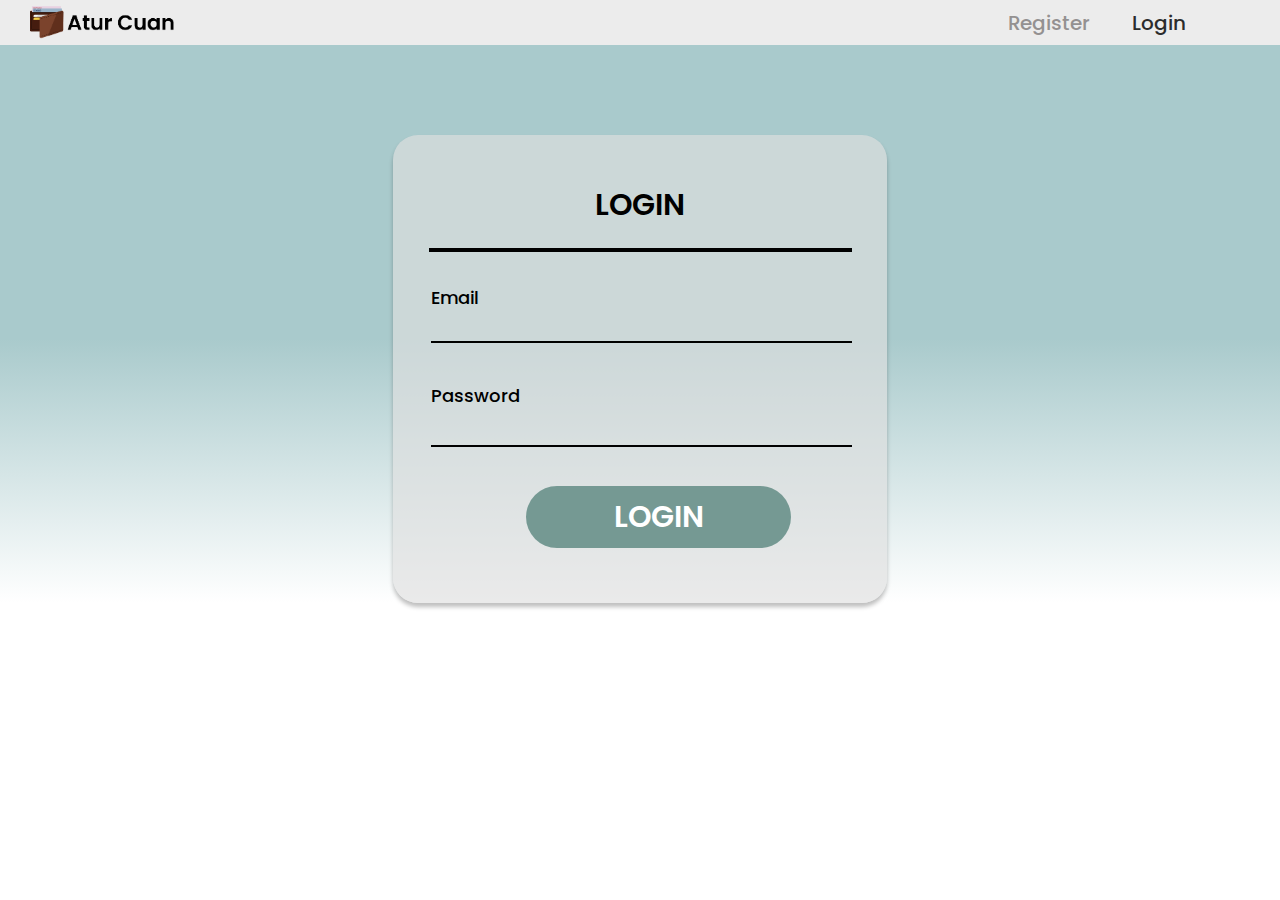
<file: login.html>
<!DOCTYPE html>
<html lang="en">
<head>
    <meta charset="UTF-8">
    <meta http-equiv="X-UA-Compatible" content="IE=edge">
    <meta name="viewport" content="width=device-width, initial-scale=1.0">
    <link rel="preconnect" href="https://fonts.googleapis.com">

    <link rel="preconnect" href="https://fonts.gstatic.com" crossorigin>
    <link href="https://fonts.googleapis.com/css2?family=Poppins:ital,wght@0,100;0,200;0,300;0,400;0,500;0,600;0,700;0,800;0,900;1,100;1,200;1,300;1,400;1,500;1,600;1,700;1,800;1,900&display=swap" rel="stylesheet">
    <link rel="stylesheet" href="assets/css/tgr.css">
    <title>Login</title>
</head>
<body>
    
<section id="login">
    <div class="header">
        <div class="content">
            <img src="assets/img/aturcuan-logo.png" alt="">
            <div class="logis2">
                <a class="register" href="#">Register</a>
                <a class="login" href="#">Login</a>
            </div>
        </div>
    </div>

    <div class="cardlog">
        <div class="card">
            <h1>LOGIN</h1>
            <hr class="garisreg">
            <div class="isi">
                <p class="nemail">Email</p>
                <input class="niemail" type="text" name="email" id="nlengkap">
                <hr class="garisline">

                <p class="npassword">Password</p>
                <input class="nipassword" type="password" name="email" id="nlengkap">
                <hr class="garisline">
                <div class="btnlogin">
                    <a href="#">LOGIN</a>
                </div>
            </div>
        </div>
    </div>

</section>

</body>
</html>
</file>
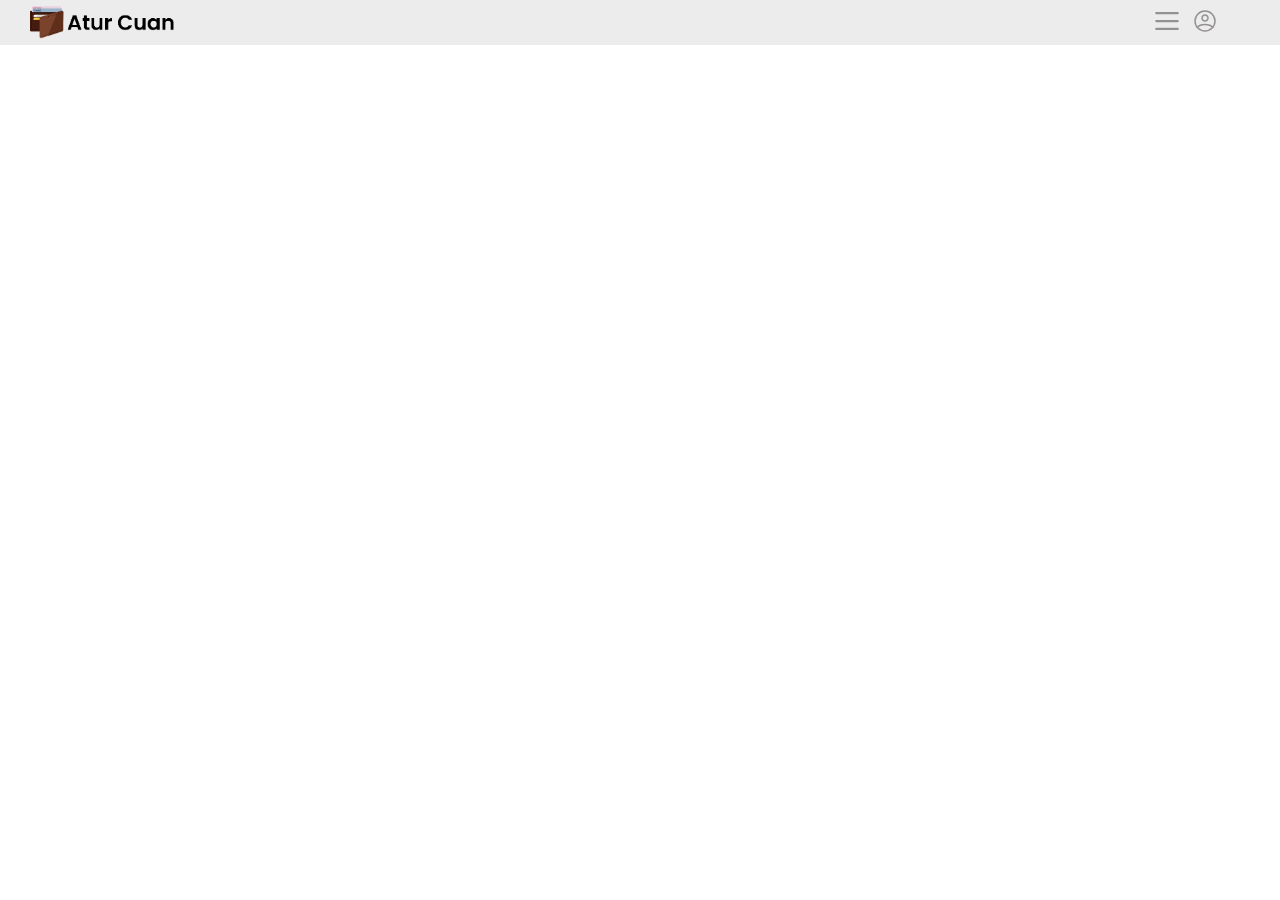
<file: profile.html>
<!DOCTYPE html>
<html lang="en">
<head>
    <meta charset="UTF-8">
    <meta http-equiv="X-UA-Compatible" content="IE=edge">
    <meta name="viewport" content="width=device-width, initial-scale=1.0">
    <link rel="preconnect" href="https://fonts.googleapis.com">

    <link rel="preconnect" href="https://fonts.gstatic.com" crossorigin>
    <link href="https://fonts.googleapis.com/css2?family=Poppins:ital,wght@0,100;0,200;0,300;0,400;0,500;0,600;0,700;0,800;0,900;1,100;1,200;1,300;1,400;1,500;1,600;1,700;1,800;1,900&display=swap" rel="stylesheet">
    <link rel="stylesheet" href="assets/css/tgr.css">
    <title>Profile</title>
</head>
<body>
    
<section id="profile">
    <div class="header">
        <div class="content">
            <img src="assets/img/aturcuan-logo.png" alt="">
            <div class="logis2">
                <div>
                    <img class="burger" src="assets/img/burger.svg" alt="">
                </div>
                <div>
                    <img class="icon" src="assets/img/icon.svg" alt="">
                </div>
            </div>
        </div>
    </div>

</section>

</body>
</html>
</file>
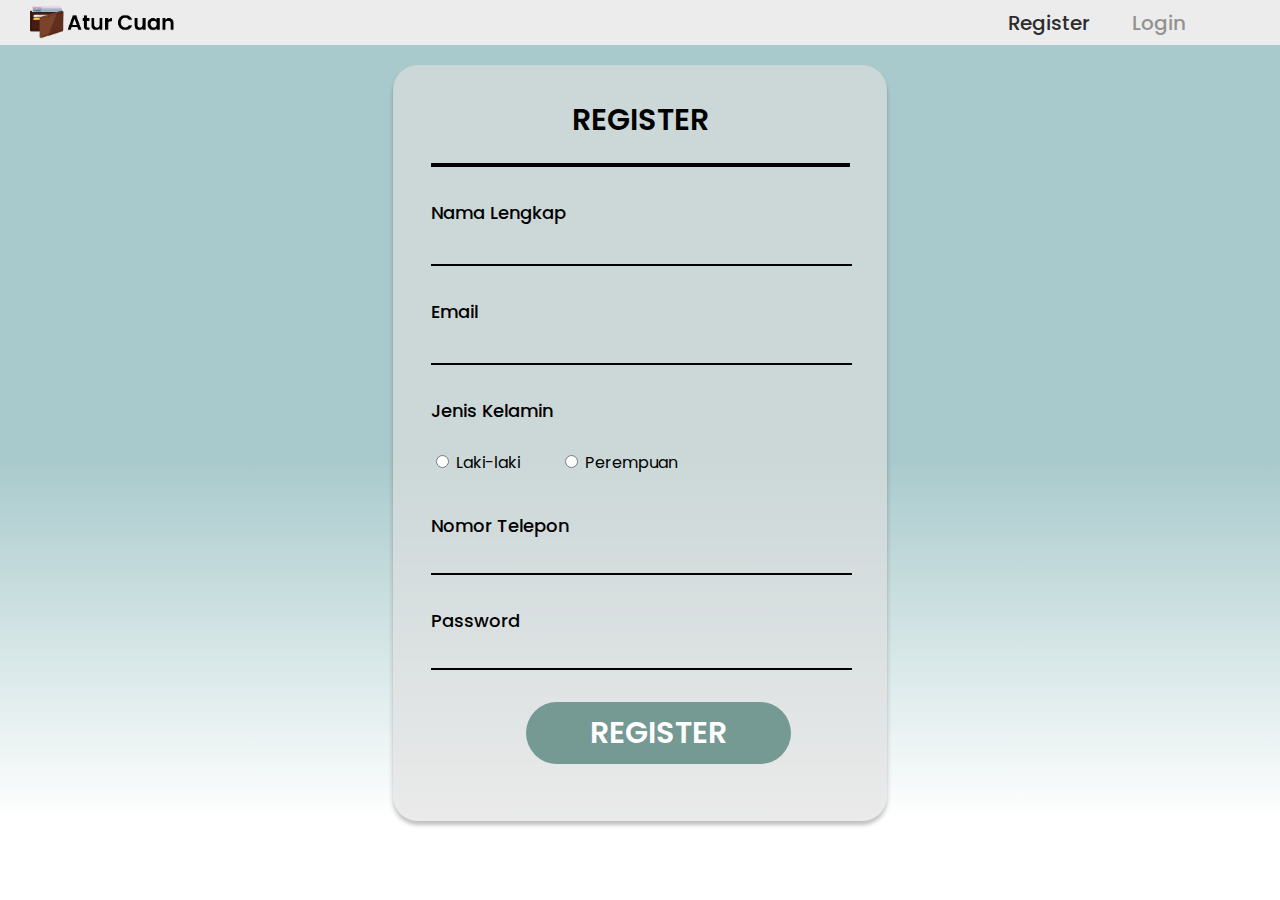
<file: signup.html>
<!DOCTYPE html>
<html lang="en">
<head>
    <meta charset="UTF-8">
    <meta http-equiv="X-UA-Compatible" content="IE=edge">
    <meta name="viewport" content="width=device-width, initial-scale=1.0">
    <link rel="preconnect" href="https://fonts.googleapis.com">

    <link rel="preconnect" href="https://fonts.gstatic.com" crossorigin>
    <link href="https://fonts.googleapis.com/css2?family=Poppins:ital,wght@0,100;0,200;0,300;0,400;0,500;0,600;0,700;0,800;0,900;1,100;1,200;1,300;1,400;1,500;1,600;1,700;1,800;1,900&display=swap" rel="stylesheet">
    <link rel="stylesheet" href="assets/css/tgr.css">
    <title>SignUp</title>
</head>
<body>
    
<section id="signup">
    <div class="header">
        <div class="content">
            <img src="assets/img/aturcuan-logo.png" alt="">
            <div class="logis">
                <a class="register" href="#">Register</a>
                <a class="login" href="#">Login</a>
            </div>
        </div>
    </div>

    <div class="card">
        <div class="content">
            <h1>REGISTER</h1>
            <hr class="line-regis">
            <div class="isi">
                <p class="nlengkap">Nama Lengkap</p>
                <input class="nname" type="text" name="name" id="nlengkap">
                <hr class="garis">
                <p class="nlengkap">Email</p>
                <input class="nname" type="text" name="email" id="nlengkap">
                <hr class="garis">
                <p class="gender">Jenis Kelamin</p>

                <div class="pilih">
                    <div class="field1">
                        <input type="radio" id="c1" name="c1" value="lk"/>
                        <label for="c1">Laki-laki</label>
                    </div>
                    
                    <div class="field2">
                        <input type="radio" id="c2" name="c1" value="pr"/>
                        <label for="c1">Perempuan</label>
                    </div>
                </div>

                <p class="notel">Nomor Telepon</p>
                <input class="ntelp" type="text" name="name" id="nlengkap">
                <hr class="garis">
                <p class="notel">Password</p>
                <input class="ntelp" type="password" name="name" id="nlengkap">
                <hr class="garis">
                <div class="btnregis">
                    <a href="#">REGISTER</a>
                </div>
            </div>
        </div>
    </div>

</section>

</body>
</html>
</file>
<file: assets/css/tgr.css>
body {
    margin: 0;
    padding: 0;
}


#signup {
    background: linear-gradient(180deg, #A9CACC 56.25%, rgba(169, 204, 198, 0) 100%);
    margin-bottom: 30px;
}

#signup .header {
    background: #ECECEC;
}

#signup .header img {
    height: 45px;
}

#signup .header .content {
    display: flex;
    justify-content: space-between;
    align-items: center;
    margin-left: 30px;
}

#signup .header .content .logis {
    padding-right: 56px;
}

.logis a {
    margin-right: 39px;
    text-decoration: none;
}

.logis .register {
    font-family: 'Poppins';
    font-style: normal;
    font-weight: 500;
    font-size: 20px;

    color: #2C2C2C;
}

.logis .login {
    font-family: 'Poppins';
    font-style: normal;
    font-weight: 500;
    font-size: 20px;

    color: #949191;

}

#signup .card .content {
    margin: 0 auto;
    width: 494px;
    height: 756px;
    background: rgba(223, 223, 223, 0.65);
    box-shadow: 0px 4px 4px rgba(0, 0, 0, 0.25);
    border-radius: 25px;
}

#signup .card h1 {
    padding-top: 32px;
    text-align: center;
    font-family: 'Poppins';
    font-style: normal;
    font-weight: 600;
    font-size: 30px;
}

.line-regis {
    align-items: center;
    width: 415px;
    top: 261px;
    border: 2px solid #000000;
    margin-bottom: 32px;
}

.isi {
    margin-left: 37.50px;
}

.isi .nname {
    outline: none;
    border-top: 0;
    border-left: 0;
    border-right: 0;
    background: transparent;
    border-bottom: #000000;
    border: 1px;
    width: 400px;
}

.isi .nlengkap {
    margin-bottom: 4px;
    color: #000000;
    font-family: 'Poppins';
    font-style: normal;
    font-weight: 500;
    font-size: 18px;
    height: 35px;
}

.garis {
    margin-left: 0;
    margin-bottom: 32px;
    width: 419px;
    border: 1px solid #000000;
}

.gender {
    height: 35px;
    font-family: 'Poppins';
    font-style: normal;
    font-weight: 500;
    font-size: 18px;
}

.pilih {
    display: flex;
    height: 30px;
    margin-bottom: 32px;
    font-family: 'Poppins';
    font-style: normal;
    font-weight: 400;
    font-size: 16px;
}

.pilih .field1 {
    margin-right: 40px;
}

.isi .ntelp {
    outline: none;
    border-top: 0;
    border-left: 0;
    border-right: 0;
    background: transparent;
    border-bottom: #000000;
    border: 1px;
    width: 400px;
}

.notel {
    margin-bottom: 0;
    height: 35px;
    font-family: 'Poppins';
    font-style: normal;
    font-weight: 500;
    font-size: 18px;
}

.btnregis {
    margin: 0 auto;
    padding-top: 8px;
    padding-bottom: 8px;
    text-align: center;
    background:#759993;
    width: 265px;
    border-radius: 50px;
}

.btnregis a {
    color: white;
    text-decoration: none;
    width: 265px;
    height: 57px;

    font-family: 'Poppins';
    font-style: normal;
    font-weight: 600;
    font-size: 30px;
}

.garisreg {
    margin-left: 0;
    margin-bottom: 37px;
    width: 419px;
    border: 1px solid #000000;
}


/* login */
body {
    margin: 0;
    padding: 0;
}


#login {
    background: linear-gradient(180deg, #A9CACC 56.25%, rgba(169, 204, 198, 0) 100%);
    margin-bottom: 30px;
}

#login .header {
    background: #ECECEC;
    margin-bottom: 90px;
}

#login .header img {
    height: 45px;
}

#login .header .content {
    display: flex;
    justify-content: space-between;
    align-items: center;
    margin-left: 30px;
}

#login .header .content .logis2 {
    padding-right: 56px;
}

.logis2 a {
    margin-right: 39px;
    text-decoration: none;
}

.logis2 .register {
    font-family: 'Poppins';
    font-style: normal;
    font-weight: 500;
    font-size: 20px;

    color: #949191;
}

.logis2 .login {
    font-family: 'Poppins';
    font-style: normal;
    font-weight: 500;
    font-size: 20px;

    color: #2C2C2C;

}

#login .cardlog h1 {
    text-align: center;
}

#login .cardlog h1 {
    font-family: 'Poppins';
    font-style: normal;
    font-weight: 600;
    font-size: 30px;
}

#login .cardlog .card {
    padding-top: 27px;
    margin: 0 auto;
    width: 494px;
    height: 441px;
    background: rgba(223, 223, 223, 0.65);
    box-shadow: 0px 4px 4px rgba(0, 0, 0, 0.25);
    border-radius: 25px;
}

.garisreg {
    margin-bottom: 37px;
    width: 419px;
    border: 2px solid #000000;
    margin: 0 auto;
}

.garisline {
    margin-left: 0;
    margin-bottom: 37px;
    width: 419px;
    border: 1px solid #000000;
    margin: 0 auto;
}

#login .isi {
    margin-left: 37.50px;
}

.garisline {
    margin-left: 0;
    margin-bottom: 39px;
}

#login .isi .nemail {
    margin-bottom: 4px;
    color: #000000;
    font-family: 'Poppins';
    font-style: normal;
    font-weight: 500;
    font-size: 18px;
    height: 35px;
    margin-top: 32px;
}

#login .isi .npassword {
    font-family: 'Poppins';
    font-style: normal;
    font-weight: 500;
    font-size: 18px;
}

#login .isi .niemail {
    outline: none;
    border-top: 0;
    border-left: 0;
    border-right: 0;
    background: transparent;
    border-bottom: #000000;
    border: 1px;
    width: 400px;
}

#login .isi .nipassword {
    outline: none;
    border-top: 0;
    border-left: 0;
    border-right: 0;
    background: transparent;
    border-bottom: #000000;
    border: 1px;
    width: 400px;
}

#login .btnlogin {
    margin: 0 auto;
    padding-top: 8px;
    padding-bottom: 8px;
    text-align: center;
    background:#759993;
    width: 265px;
    border-radius: 50px;
}

#login .btnlogin a {
    color: white;
    text-decoration: none;
    width: 265px;
    height: 57px;

    font-family: 'Poppins';
    font-style: normal;
    font-weight: 600;
    font-size: 30px;
}


/* profile */
#profile {
    background: linear-gradient(180deg, #A9CACC 56.25%, rgba(169, 204, 198, 0) 100%);
    margin-bottom: 30px;
}

#profile .header {
    background: #ECECEC;
}

#profile .header img {
    height: 45px;
}

#profile .header .content {
    display: flex;
    justify-content: space-between;
    align-items: center;
    margin-left: 30px;
}

#profile .header .content .logis2 {
    padding-right: 56px;
    display: flex;
    align-items: center;
}

#profile .logis2 .burger {
    width: 38px;
    height: 18px;
}

#profile .logis2 .icon {
    width: 38px;
    height: 22px;
}
</file>
